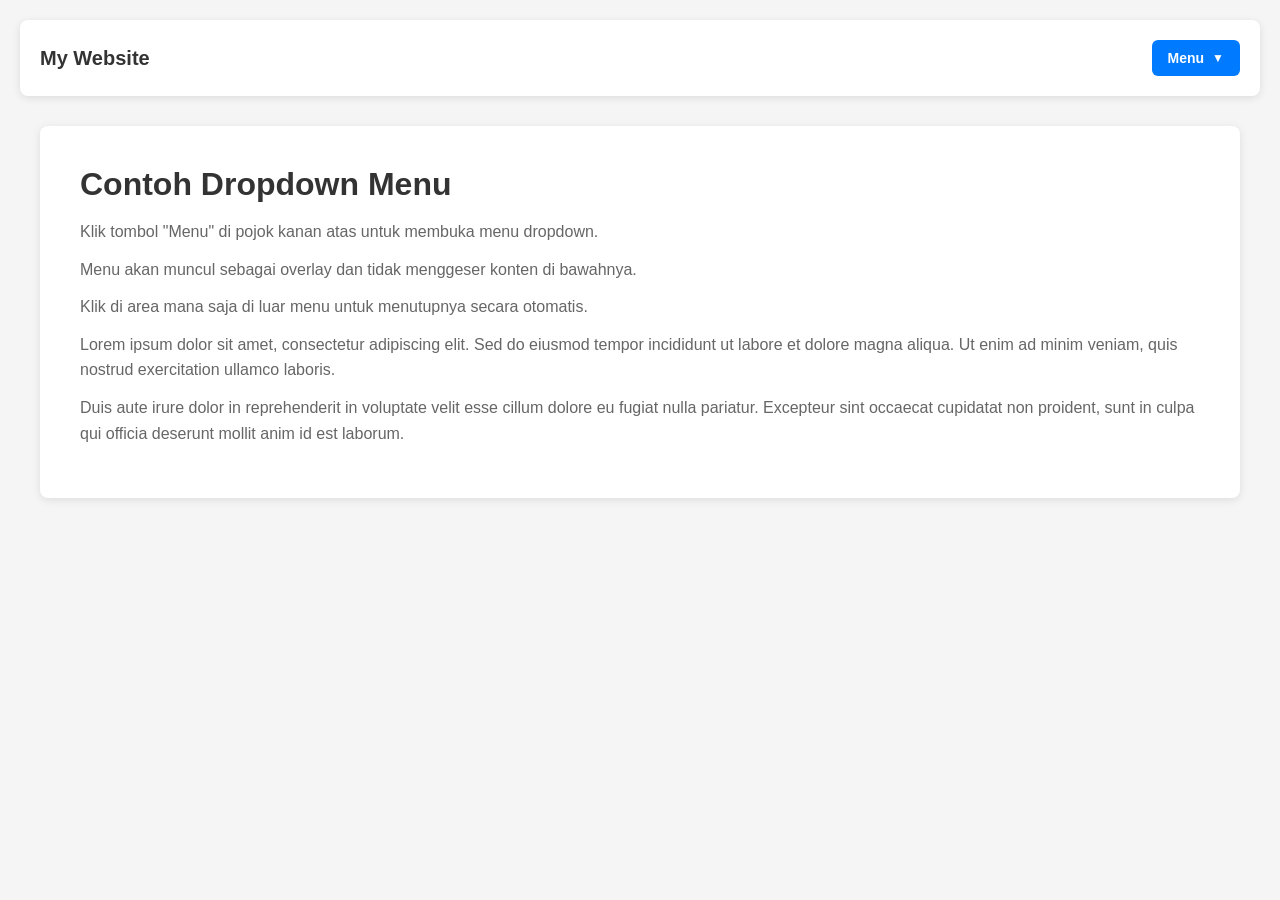
<file: dropdown-example.html>
<!DOCTYPE html>
<html lang="id">
<head>
  <meta charset="UTF-8">
  <meta name="viewport" content="width=device-width, initial-scale=1.0">
  <title>Dropdown Menu Example</title>
  <style>
    * {
      margin: 0;
      padding: 0;
      box-sizing: border-box;
    }

    body {
      font-family: -apple-system, BlinkMacSystemFont, 'Segoe UI', Arial, sans-serif;
      background: #f5f5f5;
      padding: 20px;
    }

    /* Header dengan menu button */
    .header {
      position: relative;
      background: white;
      padding: 20px;
      border-radius: 8px;
      box-shadow: 0 2px 8px rgba(0,0,0,0.1);
      margin-bottom: 30px;
    }

    .header-content {
      display: flex;
      justify-content: space-between;
      align-items: center;
      max-width: 1200px;
      margin: 0 auto;
    }

    .logo {
      font-size: 20px;
      font-weight: 700;
      color: #333;
    }

    /* Dropdown container */
    .dropdown {
      position: relative;
    }

    /* Tombol pemicu */
    .dropdown-toggle {
      display: flex;
      align-items: center;
      gap: 8px;
      padding: 10px 16px;
      background: #007bff;
      color: white;
      border: none;
      border-radius: 6px;
      font-size: 14px;
      font-weight: 600;
      cursor: pointer;
      transition: background 0.2s ease;
    }

    .dropdown-toggle:hover {
      background: #0056b3;
    }

    .dropdown-toggle:focus {
      outline: 2px solid #0056b3;
      outline-offset: 2px;
    }

    /* Icon arrow */
    .arrow {
      font-size: 12px;
      transition: transform 0.2s ease;
    }

    .dropdown.is-open .arrow {
      transform: rotate(180deg);
    }

    /* Menu popover */
    .dropdown-menu {
      position: absolute;
      top: calc(100% + 8px);
      right: 0;
      min-width: 220px;
      background: white;
      border: 1px solid #e0e0e0;
      border-radius: 8px;
      box-shadow: 0 4px 16px rgba(0,0,0,0.15);
      z-index: 1000;
      opacity: 0;
      visibility: hidden;
      transform: translateY(-10px);
      transition: opacity 0.2s ease, transform 0.2s ease, visibility 0.2s;
    }

    /* Menu terbuka */
    .dropdown.is-open .dropdown-menu {
      opacity: 1;
      visibility: visible;
      transform: translateY(0);
    }

    /* Arrow indicator di atas menu */
    .dropdown-menu::before {
      content: '';
      position: absolute;
      top: -6px;
      right: 20px;
      width: 12px;
      height: 12px;
      background: white;
      border-left: 1px solid #e0e0e0;
      border-top: 1px solid #e0e0e0;
      transform: rotate(45deg);
    }

    /* Menu items */
    .dropdown-menu a {
      display: flex;
      align-items: center;
      gap: 12px;
      padding: 12px 16px;
      color: #333;
      text-decoration: none;
      font-size: 14px;
      transition: background 0.15s ease;
      border-bottom: 1px solid #f0f0f0;
    }

    .dropdown-menu a:first-child {
      border-top-left-radius: 8px;
      border-top-right-radius: 8px;
    }

    .dropdown-menu a:last-child {
      border-bottom: none;
      border-bottom-left-radius: 8px;
      border-bottom-right-radius: 8px;
    }

    .dropdown-menu a:hover {
      background: #f5f8ff;
    }

    .menu-icon {
      font-size: 18px;
      width: 24px;
      text-align: center;
    }

    .menu-text {
      display: flex;
      flex-direction: column;
      gap: 2px;
    }

    .menu-title {
      font-weight: 600;
      color: #333;
    }

    .menu-desc {
      font-size: 12px;
      color: #666;
    }

    /* Konten utama untuk demo */
    .content {
      max-width: 1200px;
      margin: 0 auto;
      background: white;
      padding: 40px;
      border-radius: 8px;
      box-shadow: 0 2px 8px rgba(0,0,0,0.1);
    }

    .content h1 {
      color: #333;
      margin-bottom: 16px;
    }

    .content p {
      color: #666;
      line-height: 1.6;
      margin-bottom: 12px;
    }

    /* Responsive */
    @media (max-width: 640px) {
      .dropdown-menu {
        right: -10px;
        left: -10px;
        min-width: auto;
      }
    }
  </style>
</head>
<body>
  <!-- Header dengan dropdown -->
  <header class="header">
    <div class="header-content">
      <div class="logo">My Website</div>
      
      <!-- Dropdown Menu -->
      <div class="dropdown" id="dropdown">
        <button class="dropdown-toggle" id="dropdownToggle" aria-expanded="false" aria-haspopup="true">
          Menu
          <span class="arrow">▼</span>
        </button>
        
        <nav class="dropdown-menu" id="dropdownMenu" role="menu">
          <a href="#profile" role="menuitem">
            <span class="menu-icon">👤</span>
            <span class="menu-text">
              <span class="menu-title">Profil</span>
              <span class="menu-desc">Lihat profil Anda</span>
            </span>
          </a>
          <a href="#settings" role="menuitem">
            <span class="menu-icon">⚙️</span>
            <span class="menu-text">
              <span class="menu-title">Pengaturan</span>
              <span class="menu-desc">Kelola preferensi</span>
            </span>
          </a>
          <a href="#help" role="menuitem">
            <span class="menu-icon">❓</span>
            <span class="menu-text">
              <span class="menu-title">Bantuan</span>
              <span class="menu-desc">Pusat bantuan</span>
            </span>
          </a>
          <a href="#logout" role="menuitem">
            <span class="menu-icon">🚪</span>
            <span class="menu-text">
              <span class="menu-title">Keluar</span>
              <span class="menu-desc">Logout dari akun</span>
            </span>
          </a>
        </nav>
      </div>
    </div>
  </header>

  <!-- Konten utama (tidak terpengaruh overlay menu) -->
  <main class="content">
    <h1>Contoh Dropdown Menu</h1>
    <p>Klik tombol "Menu" di pojok kanan atas untuk membuka menu dropdown.</p>
    <p>Menu akan muncul sebagai overlay dan tidak menggeser konten di bawahnya.</p>
    <p>Klik di area mana saja di luar menu untuk menutupnya secara otomatis.</p>
    <p>Lorem ipsum dolor sit amet, consectetur adipiscing elit. Sed do eiusmod tempor incididunt ut labore et dolore magna aliqua. Ut enim ad minim veniam, quis nostrud exercitation ullamco laboris.</p>
    <p>Duis aute irure dolor in reprehenderit in voluptate velit esse cillum dolore eu fugiat nulla pariatur. Excepteur sint occaecat cupidatat non proident, sunt in culpa qui officia deserunt mollit anim id est laborum.</p>
  </main>

  <script>
    // Dropdown functionality
    (function() {
      const dropdown = document.getElementById('dropdown');
      const toggle = document.getElementById('dropdownToggle');
      const menu = document.getElementById('dropdownMenu');
      
      if (!dropdown || !toggle || !menu) return;

      // Toggle dropdown saat tombol diklik
      toggle.addEventListener('click', function(e) {
        e.stopPropagation(); // Mencegah event bubbling
        const isOpen = dropdown.classList.toggle('is-open');
        toggle.setAttribute('aria-expanded', isOpen);
      });

      // Tutup dropdown saat klik di luar
      document.addEventListener('click', function(e) {
        if (!dropdown.contains(e.target)) {
          dropdown.classList.remove('is-open');
          toggle.setAttribute('aria-expanded', 'false');
        }
      });

      // Tutup dropdown saat menekan Escape
      document.addEventListener('keydown', function(e) {
        if (e.key === 'Escape' && dropdown.classList.contains('is-open')) {
          dropdown.classList.remove('is-open');
          toggle.setAttribute('aria-expanded', 'false');
          toggle.focus(); // Kembalikan focus ke tombol
        }
      });

      // Tutup dropdown saat salah satu menu item diklik
      const menuItems = menu.querySelectorAll('a');
      menuItems.forEach(item => {
        item.addEventListener('click', function(e) {
          // Untuk demo, prevent default. Hapus ini jika link benar-benar berfungsi
          e.preventDefault();
          dropdown.classList.remove('is-open');
          toggle.setAttribute('aria-expanded', 'false');
          console.log('Menu clicked:', this.textContent.trim());
        });
      });
    })();
  </script>
</body>
</html>
</file>
